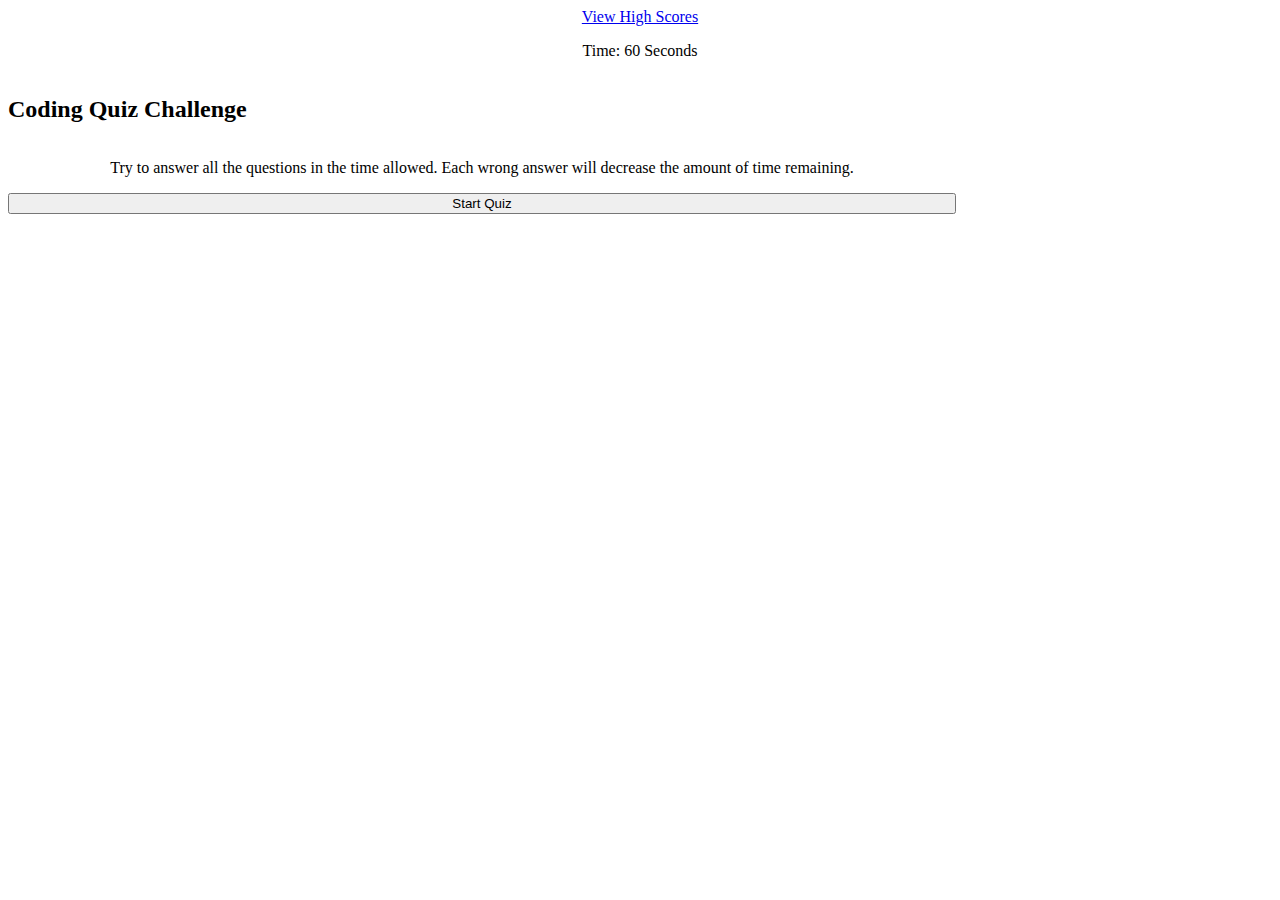
<file: index.html>
<!DOCTYPE html>
<html lang="en">
<head>
    <meta charset="UTF-8">
    <meta http-equiv="X-UA-Compatible" content="IE=edge">
    <meta name="viewport" content="width=device-width, initial-scale=1.0">
    <title>Coding Quiz</title>
    <link rel="stylesheet" href="./assets/css/styles.css">
</head>
<header>
    <div class="flex-box space-between">
        <a href="high-scores.html">View High Scores</a>
        <p>Time: <span id="timer"></span> Seconds</p>
    </div>
</header>
<body>
    <main id="quiz" class="flex-box flex-center">
        <div id="quiz-content" class="flex-box flex-center w-75">
            <h2>Coding Quiz Challenge</h2>
            <p class="text-center">Try to answer all the questions in the time allowed. Each wrong answer will decrease the amount of time remaining.</p>
            <button id="start-quiz-btn">Start Quiz</button>
        </div>
    </main>        
    <script src="./assets/js/script.js"></script>
</body>
</html>
</file>
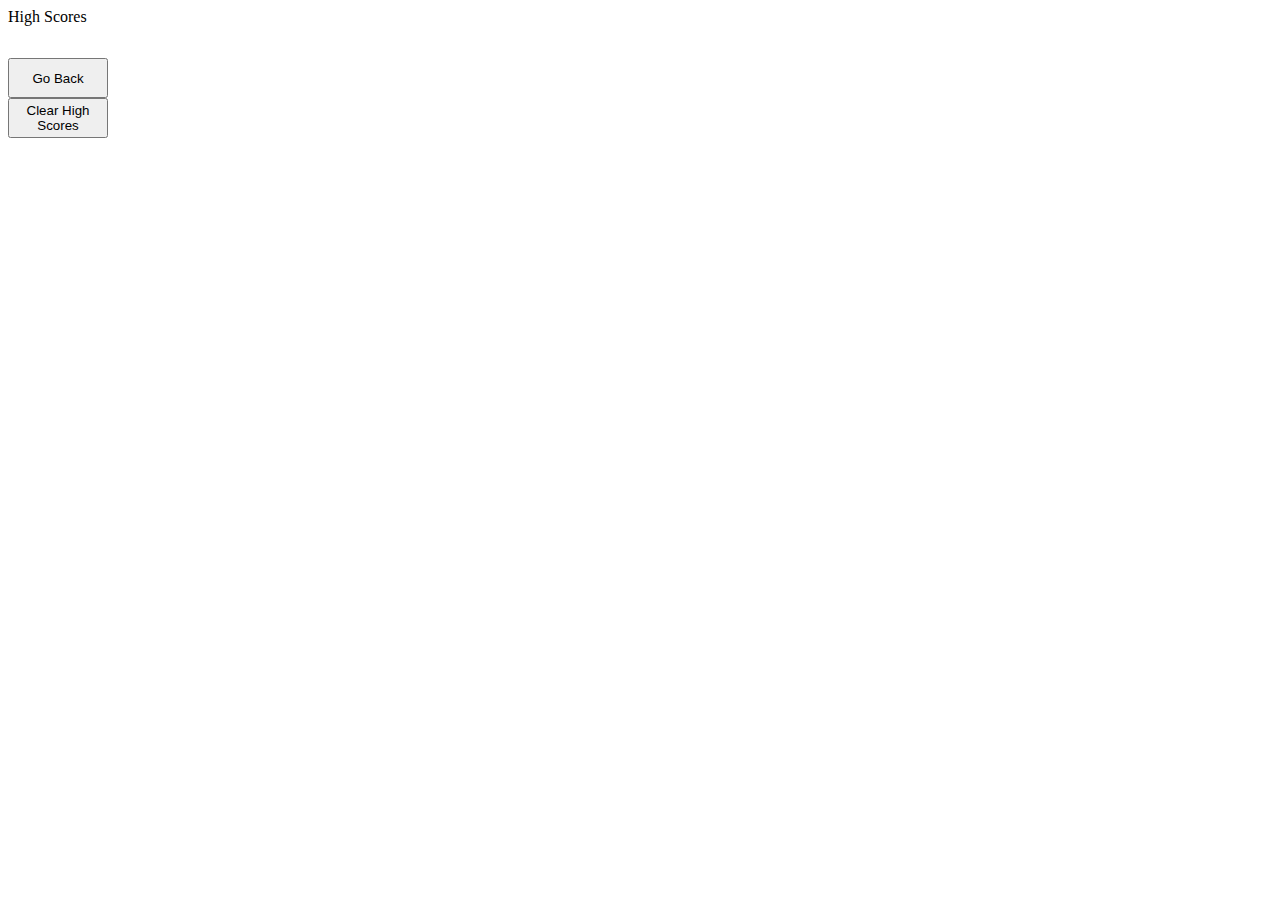
<file: high-scores.html>
<!DOCTYPE html>
<html lang="en">
<head>
    <meta charset="UTF-8">
    <meta http-equiv="X-UA-Compatible" content="IE=edge">
    <meta name="viewport" content="width=device-width, initial-scale=1.0">
    <title>High Scores</title>
    <link rel="stylesheet" href="./assets/css/styles.css">
</head>
<body class= "flex-box flex-center">
    <header class="flex-box flex-center">High Scores</header>
    <main class="flex-box flex-center">
        <ul id="high-scores">
        </ul>
    </main>
    <button class="high-score-buttons" id="go-back">Go Back</button>
    <button class="high-score-buttons" id="clear-scores">Clear High Scores</button>
    <script src="./assets/js/high-scores.js"></script>
</body>
</html>
</file>
<file: assets/css/styles.css>
header {
    display: flex;
}

#continue-quiz-btn {
    display: none;
}

.quiz-question {
    display: flex;
    width: 100%;
    justify-content: center;
}

.high-score-buttons {
    display: flex;
    height: 40px;
    justify-content: center;
    align-items: center;
    width: 100px;
}

/* Utilities */

.flex-box {
    display: flex;
    flex-direction: column;
    width: 100%;
    flex-wrap: wrap;
}

.flex-center {
    justify-content: center;
}

.space-between {
    justify-content: space-between;
    align-items: center;
}

.w-100 {
    width: 100%;
}

.w-75 {
    width: 75%;
}

.text-center {
    text-align: center;
}
</file>
